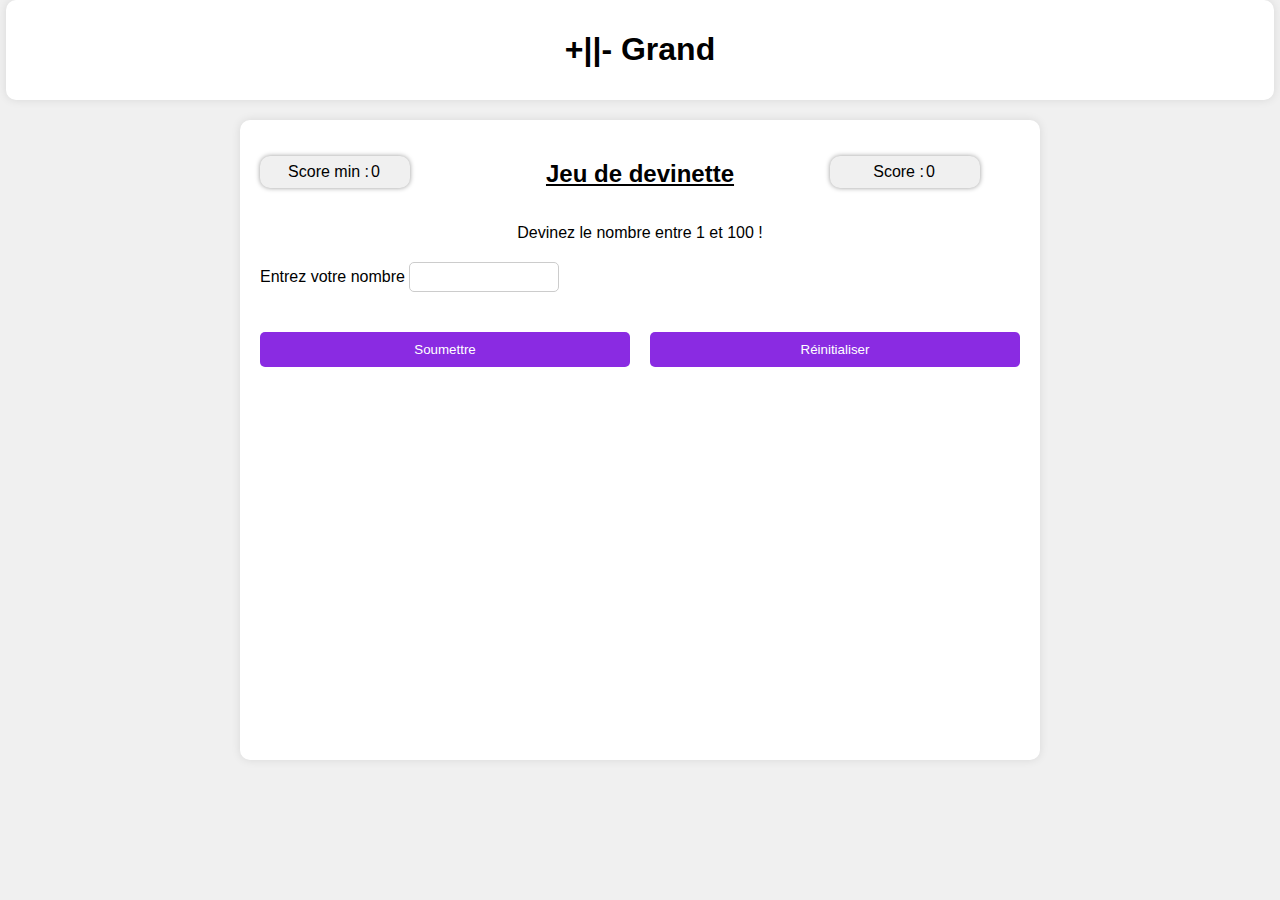
<file: index.html>
<!DOCTYPE html>
<html lang="fr">
<head>
    <meta charset="UTF-8">
    <meta name="viewport" content="width=device-width, initial-scale=1.0">
    <title>+||- Grand</title>
    <link rel="stylesheet" href="style.css">
</head>
<body>
    <header>
        <h1>+||- Grand</h1>
    </header>
    <main>
        <section>
            <div id="headerGame">
                <p>Score min :<span id="result">0</span></p>
                <h2>Jeu de devinette</h2>
                <p>Score : <span id="score">0</span></p>
            </div>
            <p>Devinez le nombre entre 1 et 100 !</p>
            <div class="form-group">
                <label for="guess">Entrez votre nombre</label>
                <input type="number" name="guess" id="guess" min="1" max="100">
            </div>
            <div id="buttons">
                <button id="submit" class="hoverables" onclick="valid()">Soumettre</button>

                <button id="reset" class="" onclick="resetGame()" disabled>Réinitialiser</button>

            </div>
            <p id="message"></p>
            <p id="alert" style="color: red;"></p>
        </section>
    </main>


    <script src="script.js"></script>
</body>
</html>
</file>
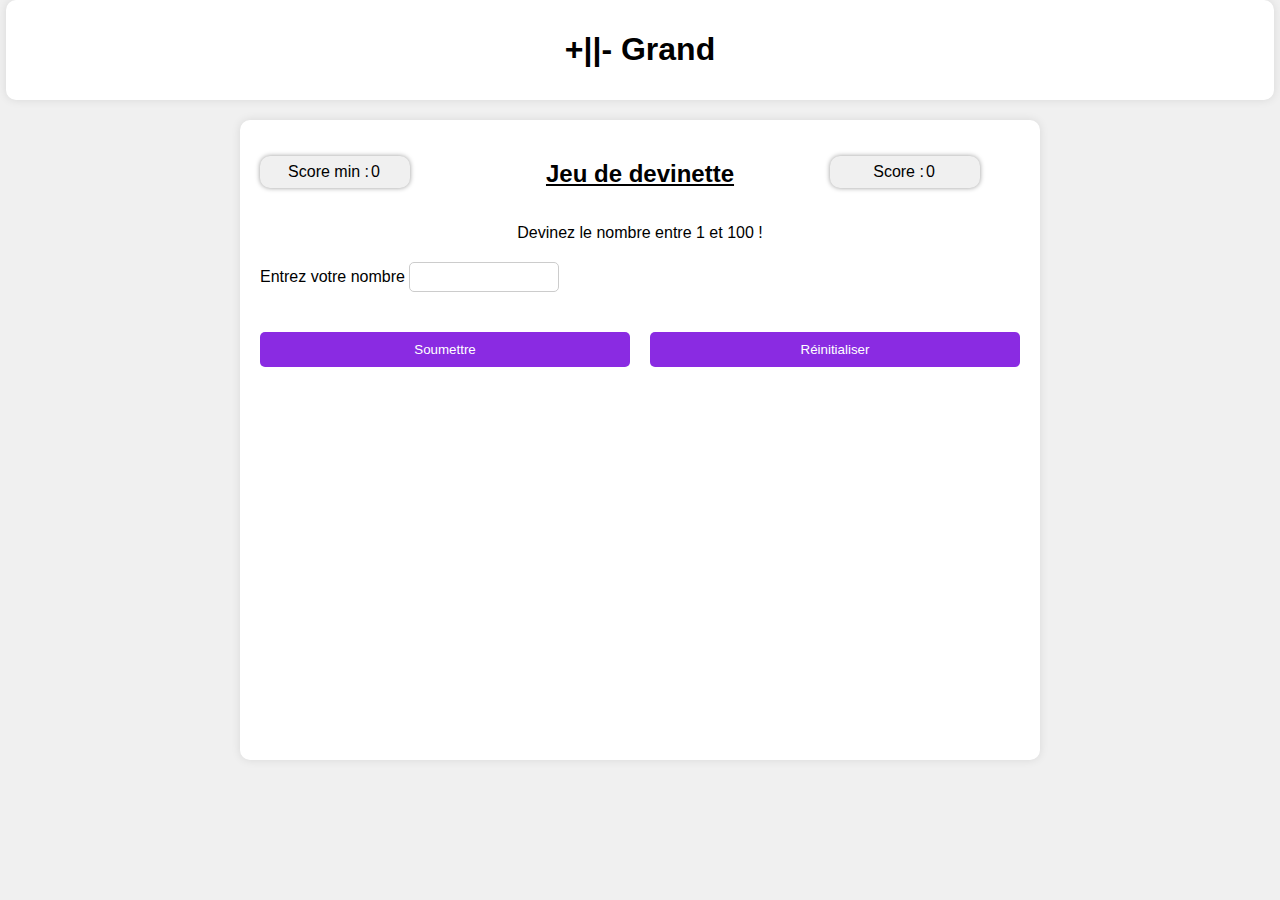
<file: Javascript-Exercice7-3.html>
<!DOCTYPE html>
<html lang="fr">
<head>
    <meta charset="UTF-8">
    <meta name="viewport" content="width=device-width, initial-scale=1.0">
    <title>Ex3</title>
    <link rel="stylesheet" href="style.css">
</head>
<body>
    <header>
        <h1>+||- Grand</h1>
    </header>
    <main>
        <section>
            <div id="headerGame">
                <p>Score min :<span id="result">0</span></p>
                <h2>Jeu de devinette</h2>
                <p>Score : <span id="score">0</span></p>
            </div>
            <p>Devinez le nombre entre 1 et 100 !</p>
            <div class="form-group">
                <label for="guess">Entrez votre nombre</label>
                <input type="number" name="guess" id="guess" min="1" max="100">
            </div>
            <div id="buttons">
                <button id="submit" class="hoverables" onclick="valid()">Soumettre</button>

                <button id="reset" class="" onclick="resetGame()" disabled>Réinitialiser</button>

            </div>
            <p id="message"></p>
            <p id="alert" style="color: red;"></p>
        </section>
    </main>


    <script src="script.js"></script>
</body>
</html>
</file>
<file: style.css>
* {
    box-sizing: border-box;
    font-family: Arial, sans-serif;
}

::selection {
    background-color: blueviolet;
    color: white;
}

html, body {
    margin: 0;
    padding: 0;
    height: 100%;
}


body {
    display: flex;
    flex-direction: column;
    
    align-items: center;
    background-color: #f0f0f0;
}

header {
    background-color: white;
    color: black;
    padding: 10px 0;
    text-align: center;
    height: 100px;
    width: 99%;
    margin: 0 10px;
    border-radius: 10px;
    box-shadow: 0 0 10px rgba(0, 0, 0, 0.1);                                       
}




main {
    height: 100%;
    width: 100%;
}

section {
    height: 80%;
    width: 80%;
    max-width: 800px;
    background-color: white;
    margin: 20px auto;
    border-radius: 10px;
    box-shadow: 0 0 10px rgba(0, 0, 0, 0.1);
    padding: 20px;
}

#headerGame {
    display: grid;
    width: 100%;
    grid-template-columns: 1fr 2fr 1fr;
}

#headerGame h2 {
    grid-column: 2;
    text-align: center;
    margin-bottom: 20px;
    text-decoration: underline;
}

#headerGame p {
    width: 100%;
    height: auto;
    max-width: 150px;
    border-radius: 10px;
    text-align: center;
    display: flex;
    justify-content: center;
    align-items: center;
    background-color: #f0f0f0;
    box-shadow: 0 0 5px 0 rgba(0, 0, 0, 0.4);
}

#headerGame p span {
    margin: 2px;
}


section p {
    text-align: center;
    margin-bottom: 20px;
}

.form-group {

    margin-bottom: 20px;
}

.form-group input {
    width: 80%;
    height: 30px;
    max-width: 150px;
    outline: none;
    border: 1px solid #ccc;
    border-radius: 5px;
}

.form-group input:is(:hover, :focus) {
    background-color: #f0f0f0;
    border-color: blueviolet;
}

#buttons {
    display: flex;
    justify-content: space-between;
    margin-top: 20px;
    width: 100%;
    gap: 20px;
}

#submit, #reset {
    background-color: blueviolet;
    color: white;
    border: none;
    border-radius: 5px;
    padding: 10px 20px;
    width: 50%;
    cursor: pointer;
    transition: .5s;
    margin: 20px auto;
    display: block;
}

#reset {
    cursor: not-allowed;
}

#submit.hoverables:hover, #reset.hoverables:hover {
    background-color: transparent;
    border: 1px solid blueviolet;
    color: blueviolet;
}
</file>
